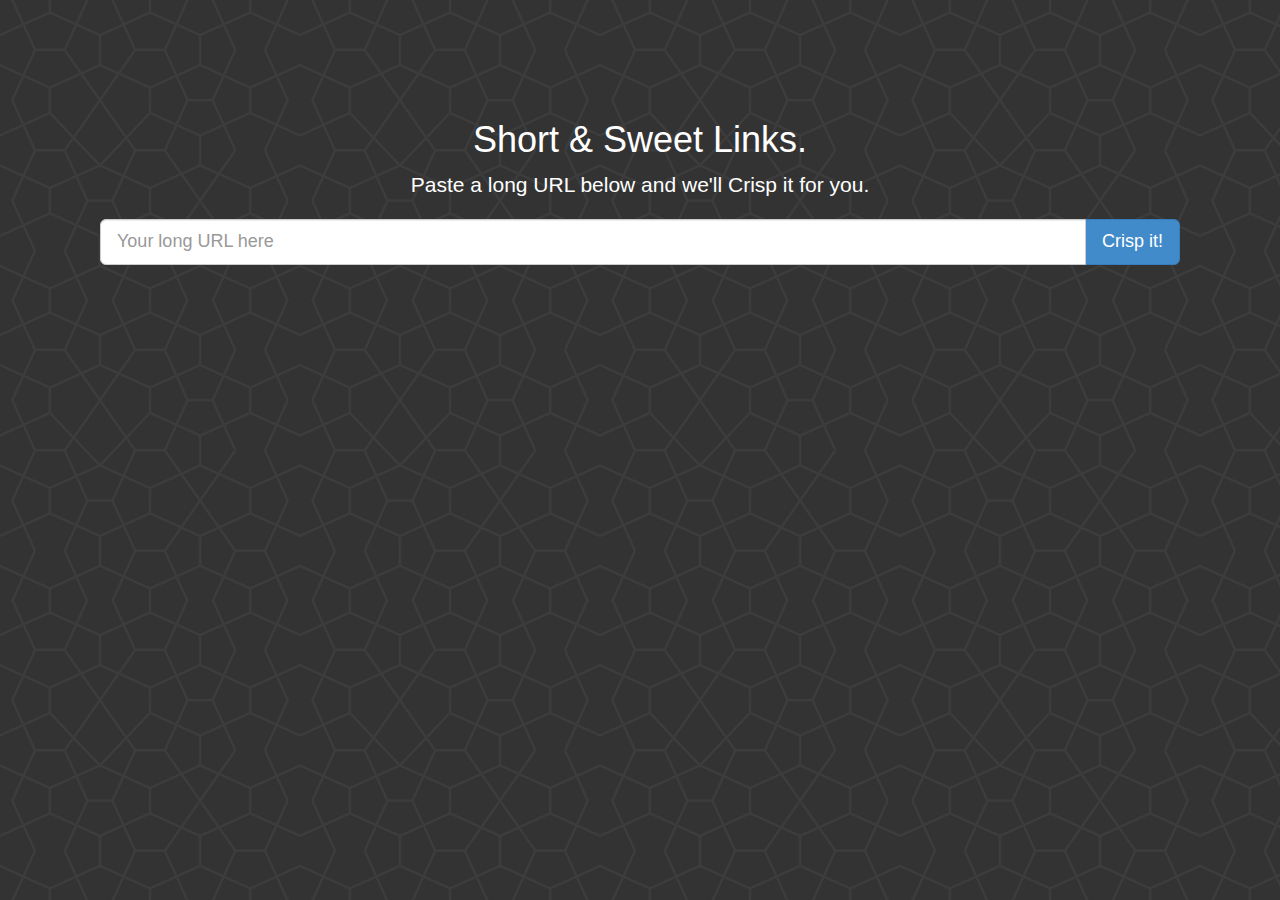
<file: index.html>
<!DOCTYPE html>
<html lang="en">
<head>
    <title>URL Crisper</title>
     <link rel="stylesheet" href="./static/css/main.css">
     <link rel="stylesheet" href="./static/library/bootstrap.min.css">
     <link rel="stylesheet" href="./static/library/jquery-confirm.min.css">
     <script src="./static/library/jquery.js"></script>
     <script src="./static/js/script.js"></script>
     <script src="./static/library/bootstrap.min.js"></script>  
     <script src="./static/library/jquery-confirm.min.js"></script> 
</head>
   
<div id ="maincontent">
    <h1 class="hightext">
        Short & Sweet Links.
    </h1>

    <p class="lead hightext" >
        Paste a long URL below and we'll Crisp it for you.
    </p>
        <div class="row">
          <div class="col-lg-12">
                <div class="input-group input-group-lg">
                    <input id='url' type="text" class="form-control" name="url" placeholder="Your long URL here" required>
                    <span class="input-group-btn">
                        <button class="btn btn-primary btn-lg" id="crisp" >Crisp it!</button> 
                    </span>
                </div>
            </div>
        </div>
</div>
</html>
</file>
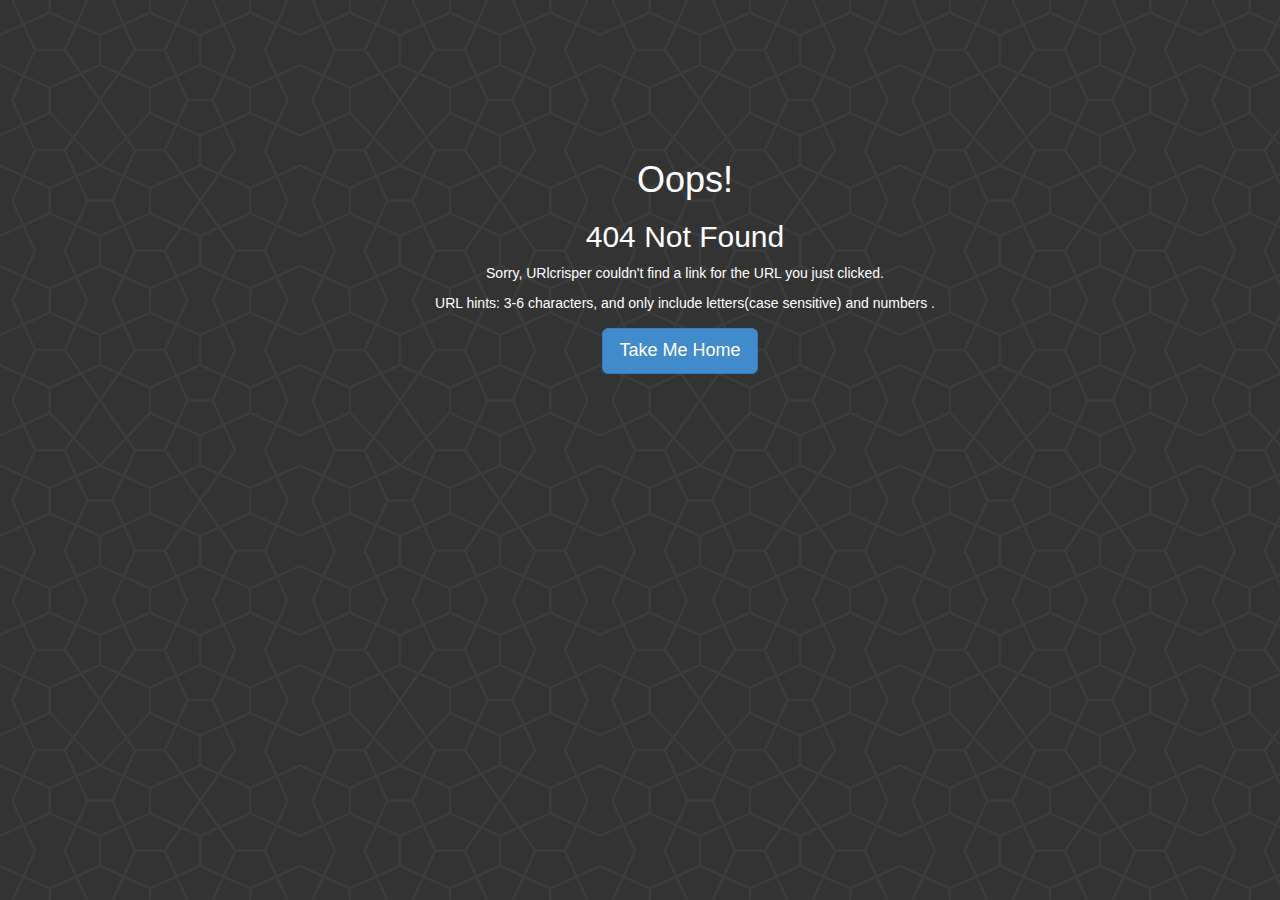
<file: pg404.html>
<!DOCTYPE html>
<html lang="en">
<head>
    <title>URL Crisper</title>
    <link rel="stylesheet" href="./static/css/main.css">
     <link rel="stylesheet" href="./static/library/bootstrap.min.css">
     <script src="./static/library/jquery.js"></script>
     <script src="./static/library/bootstrap.min.js"></script>  
</head>

<div id ="maincontent">  
    <div class="container">
        <div class="row">
            <div class="col-md-12">
                <div class="error-template">
                    <h1 class="hightext">
                        Oops!</h1>
                    <h2 class="hightext">
                        404 Not Found
                    </h2>
                    <div class="hightext">
                         <p>Sorry, URlcrisper couldn't find a link for the URL you just clicked.</p>
                        <p>URL hints: 3-6 characters, and only include letters(case sensitive) and numbers .</p>  
                    </div>
                    <div class="error-actions">
                        <a href="./index.php" class="btn btn-primary btn-lg">
                           <!-- <span class="glyphicon glyphicon-home"></span>-->
                            Take Me Home 
                        </a>
                    </div>
                </div>
            </div>
        </div>
    </div>
</div>
</html>
</file>
<file: static/css/main.css>
html,body {
	height: 100%;
}

body {
	background-image: url('../images/bg.png');
}
 

#maincontent{
    padding : 100px
}

.hightext{
color: #fff;
text-align: center;
}

.error-template {padding: 40px 15px;text-align: center;}
.error-actions {margin-top:15px;margin-bottom:15px;}
.error-actions .btn { margin-right:10px; }
</file>
